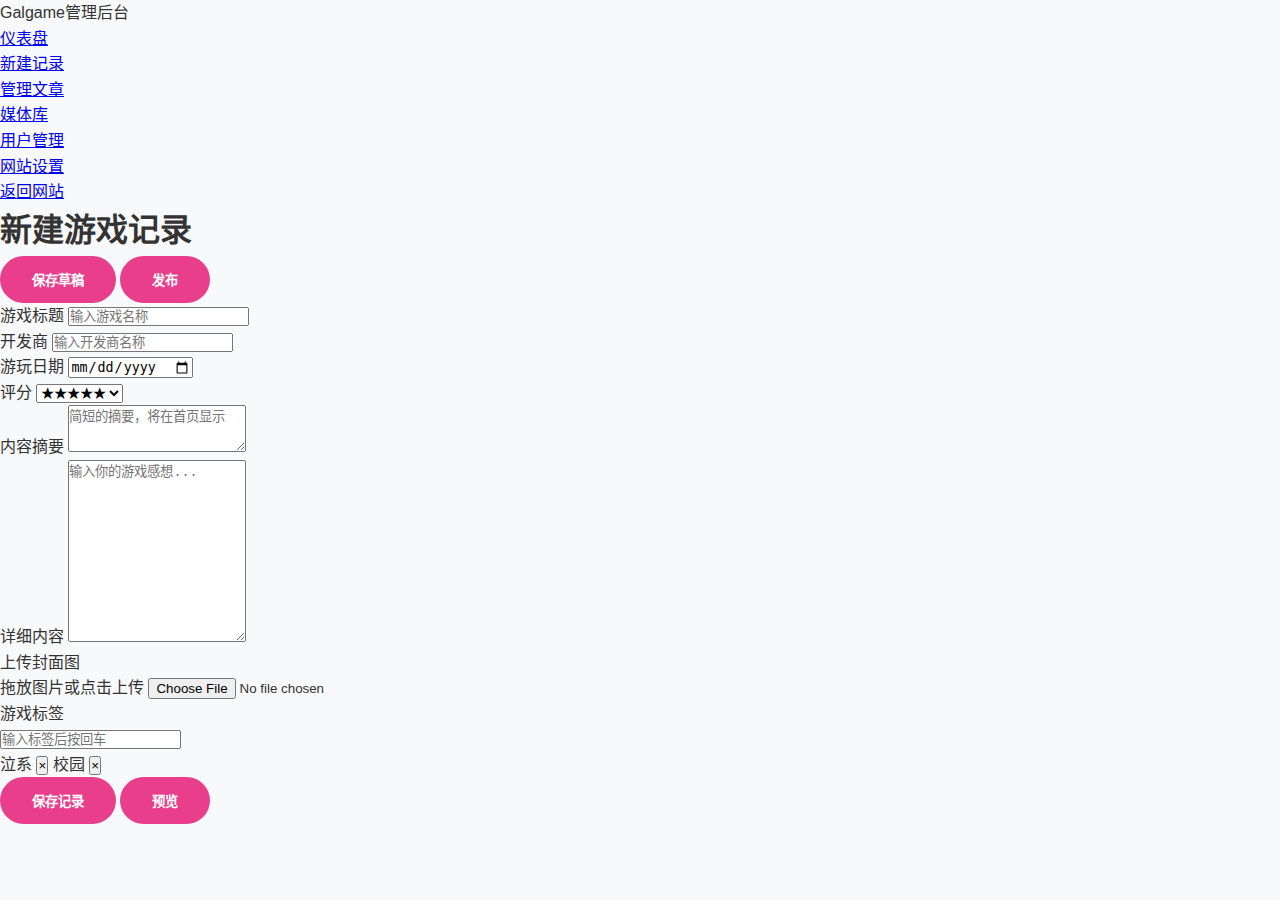
<file: admin/new-post.html>
<!DOCTYPE html>
<html lang="zh-CN">
<head>
    <meta charset="UTF-8">
    <meta name="viewport" content="width=device-width, initial-scale=1.0">
    <title>新建游戏记录 | 后台管理</title>
    <link rel="stylesheet" href="../css/style.css">
    <link rel="stylesheet" href="../css/admin.css">
</head>
<body class="admin-page">
    <div class="admin-container">
        <!-- 后台侧边栏 -->
        <aside class="admin-sidebar">
            <div class="admin-logo">Galgame管理后台</div>
            <nav class="admin-nav">
                <ul>
                    <li><a href="index.html">仪表盘</a></li>
                    <li><a href="new-post.html" class="active">新建记录</a></li>
                    <li><a href="#">管理文章</a></li>
                    <li><a href="#">媒体库</a></li>
                    <li><a href="#">用户管理</a></li>
                    <li><a href="#">网站设置</a></li>
                    <li><a href="../index.html">返回网站</a></li>
                </ul>
            </nav>
        </aside>
        
        <!-- 主内容区 -->
        <main class="admin-main">
            <header class="admin-header">
                <h1>新建游戏记录</h1>
                <div class="admin-actions">
                    <button class="btn btn-save">保存草稿</button>
                    <button class="btn btn-publish">发布</button>
                </div>
            </header>
            
            <div class="admin-content">
                <form id="new-post-form">
                    <div class="form-group">
                        <label for="post-title">游戏标题</label>
                        <input type="text" id="post-title" placeholder="输入游戏名称" required>
                    </div>
                    
                    <div class="form-row">
                        <div class="form-group">
                            <label for="post-developer">开发商</label>
                            <input type="text" id="post-developer" placeholder="输入开发商名称">
                        </div>
                        
                        <div class="form-group">
                            <label for="post-date">游玩日期</label>
                            <input type="date" id="post-date" required>
                        </div>
                        
                        <div class="form-group">
                            <label for="post-rating">评分</label>
                            <select id="post-rating">
                                <option value="5">★★★★★</option>
                                <option value="4.5">★★★★☆</option>
                                <option value="4">★★★★</option>
                                <option value="3.5">★★★☆</option>
                                <option value="3">★★★</option>
                                <option value="2">★★</option>
                                <option value="1">★</option>
                            </select>
                        </div>
                    </div>
                    
                    <div class="form-group">
                        <label for="post-excerpt">内容摘要</label>
                        <textarea id="post-excerpt" rows="3" placeholder="简短的摘要，将在首页显示"></textarea>
                    </div>
                    
                    <div class="form-group">
                        <label for="post-content">详细内容</label>
                        <textarea id="post-content" rows="12" placeholder="输入你的游戏感想..." required></textarea>
                    </div>
                    
                    <div class="form-group">
                        <label>上传封面图</label>
                        <div class="upload-area" id="upload-cover">
                            <span>拖放图片或点击上传</span>
                            <input type="file" accept="image/*" id="cover-upload">
                        </div>
                    </div>
                    
                    <div class="form-group">
                        <label>游戏标签</label>
                        <div class="tags-container">
                            <input type="text" id="new-tag" placeholder="输入标签后按回车">
                            <div class="tags-list">
                                <span class="tag">泣系 <button type="button">&times;</button></span>
                                <span class="tag">校园 <button type="button">&times;</button></span>
                            </div>
                        </div>
                    </div>
                    
                    <div class="form-actions">
                        <button type="submit" class="btn btn-primary">保存记录</button>
                        <button type="button" class="btn btn-secondary">预览</button>
                    </div>
                </form>
            </div>
        </main>
    </div>
    
    <script src="../js/admin.js"></script>
</body>
</html>
</file>
<file: css/style.css>
/* 基础重置 */
* {
    margin: 0;
    padding: 0;
    box-sizing: border-box;
}

:root {
    --primary-color: #e83e8c; /* 主色调 - 樱花粉 */
    --secondary-color: #6f42c1; /* 辅助色 - 紫罗兰 */
    --dark-color: #1a1a2e; /* 深色背景 */
    --light-color: #f8f9fa; /* 浅色背景 */
    --text-color: #333; /* 主要文字颜色 */
    --text-light: #fff; /* 浅色文字 */
}

body {
    font-family: 'Noto Sans SC', 'Segoe UI', sans-serif;
    line-height: 1.6;
    color: var(--text-color);
    background-color: var(--light-color);
}

.container {
    width: 90%;
    max-width: 1200px;
    margin: 0 auto;
    padding: 0 15px;
}

/* 全屏背景 */
.fullscreen-bg {
    position: fixed;
    top: 0;
    left: 0;
    width: 100%;
    height: 100%;
    background: linear-gradient(rgba(26, 26, 46, 0.8), rgba(26, 26, 46, 0.9)), 
                url('../images/background.jpg') center/cover no-repeat;
    z-index: -1;
}

/* 导航菜单 */
.main-nav {
    background-color: rgba(26, 26, 46, 0.9);
    padding: 1rem 0;
    position: sticky;
    top: 0;
    z-index: 100;
    backdrop-filter: blur(5px);
}

.main-nav .container {
    display: flex;
    justify-content: space-between;
    align-items: center;
}

.logo a {
    color: var(--text-light);
    font-size: 1.5rem;
    font-weight: bold;
    text-decoration: none;
    letter-spacing: 1px;
}

.nav-links {
    display: flex;
    list-style: none;
}

.nav-links li {
    margin-left: 1.5rem;
}

.nav-links a {
    color: rgba(255, 255, 255, 0.8);
    text-decoration: none;
    font-weight: 500;
    transition: color 0.3s;
    padding: 0.5rem 0;
    position: relative;
}

.nav-links a:hover,
.nav-links a.active {
    color: var(--text-light);
}

.nav-links a::after {
    content: '';
    position: absolute;
    bottom: 0;
    left: 0;
    width: 0;
    height: 2px;
    background-color: var(--primary-color);
    transition: width 0.3s;
}

.nav-links a:hover::after,
.nav-links a.active::after {
    width: 100%;
}

/* 首页英雄区域 */
.hero {
    min-height: 80vh;
    display: flex;
    align-items: center;
    color: var(--text-light);
    text-align: center;
    padding: 4rem 0;
    position: relative;
}

.hero h1 {
    font-size: 3.5rem;
    margin-bottom: 1.5rem;
    text-shadow: 0 2px 10px rgba(0, 0, 0, 0.3);
}

.hero p {
    font-size: 1.5rem;
    max-width: 700px;
    margin: 0 auto 2rem;
    opacity: 0.9;
}

.btn {
    display: inline-block;
    background-color: var(--primary-color);
    color: white;
    padding: 12px 30px;
    border-radius: 30px;
    text-decoration: none;
    font-weight: bold;
    transition: all 0.3s ease;
    border: 2px solid transparent;
}

.btn:hover {
    background-color: transparent;
    border-color: var(--primary-color);
    transform: translateY(-3px);
    box-shadow: 0 10px 20px rgba(232, 62, 140, 0.3);
}

/* 文章网格布局 */
.latest-posts {
    padding: 5rem 0;
    background-color: rgba(255, 255, 255, 0.9);
    border-radius: 10px;
    margin: 2rem auto;
    position: relative;
    max-width: 1200px;
}

.latest-posts h2 {
    text-align: center;
    margin-bottom: 3rem;
    font-size: 2.5rem;
    color: var(--dark-color);
}

.post-grid {
    display: grid;
    grid-template-columns: repeat(auto-fill, minmax(350px, 1fr));
    gap: 2rem;
}

.post-card {
    background: white;
    border-radius: 10px;
    overflow: hidden;
    box-shadow: 0 5px 15px rgba(0, 0, 0, 0.1);
    transition: transform 0.3s ease, box-shadow 0.3s ease;
}

.post-card:hover {
    transform: translateY(-10px);
    box-shadow: 0 15px 30px rgba(0, 0, 0, 0.15);
}

.post-thumbnail {
    height: 200px;
    background-size: cover;
    background-position: center;
}

.post-content {
    padding: 1.5rem;
}

.post-content h3 {
    margin-bottom: 0.5rem;
    font-size: 1.5rem;
}

.post-content h3 a {
    color: var(--dark-color);
    text-decoration: none;
    transition: color 0.3s;
}

.post-content h3 a:hover {
    color: var(--primary-color);
}

.post-meta {
    display: flex;
    gap: 1rem;
    margin-bottom: 1rem;
    color: #666;
    font-size: 0.9rem;
}

.post-content p {
    color: #555;
    line-height: 1.7;
}

/* 页脚 */
footer {
    background-color: var(--dark-color);
    color: rgba(255, 255, 255, 0.7);
    padding: 2rem 0;
    text-align: center;
    margin-top: 3rem;
}

/* 响应式设计 */
@media (max-width: 768px) {
    .hero h1 {
        font-size: 2.5rem;
    }
    
    .hero p {
        font-size: 1.2rem;
    }
    
    .main-nav .container {
        flex-direction: column;
    }
    
    .nav-links {
        margin-top: 1rem;
        flex-wrap: wrap;
        justify-content: center;
    }
    
    .nav-links li {
        margin: 0.5rem;
    }
    
    .post-grid {
        grid-template-columns: 1fr;
    }
}
</file>
<file: css/admin.css>

</file>
